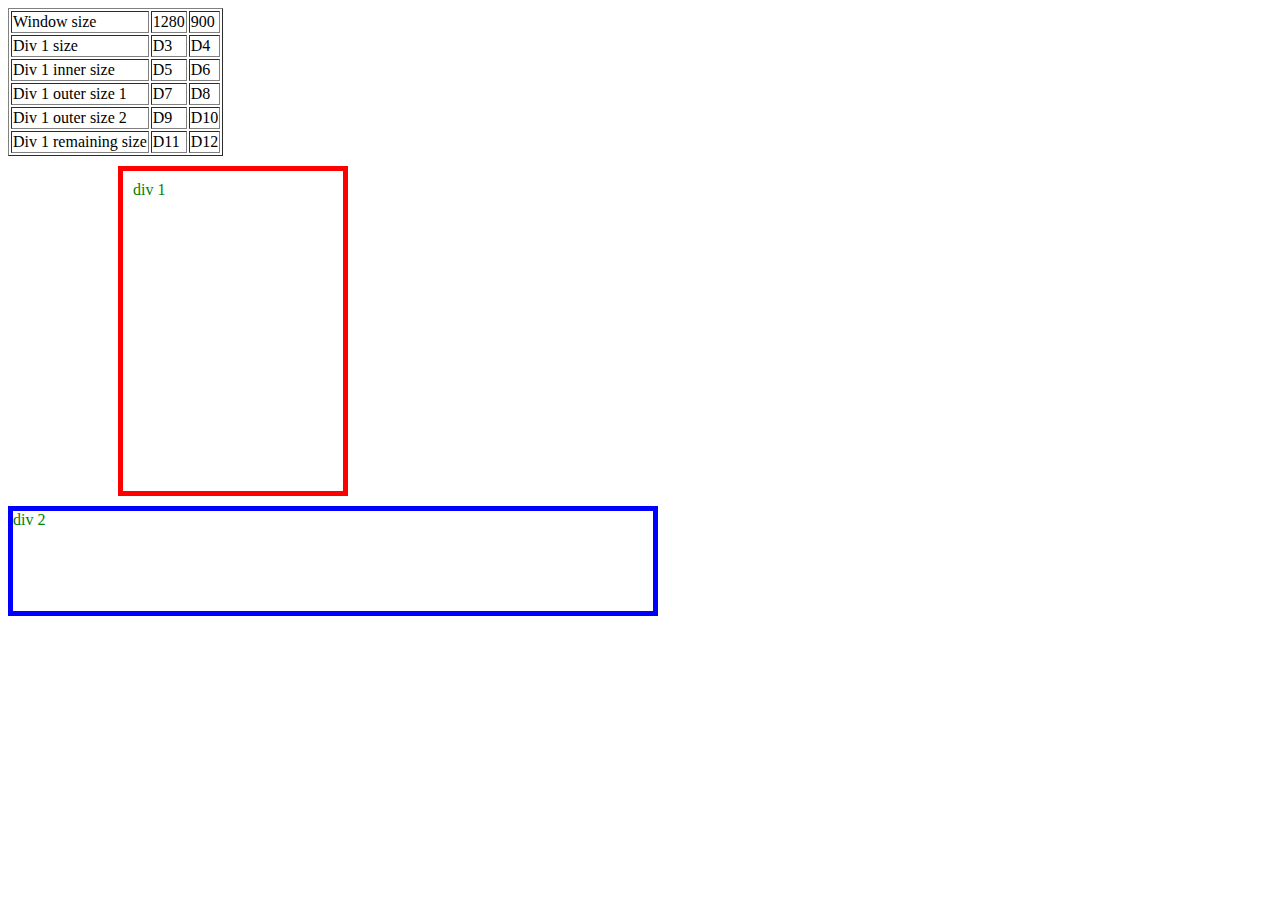
<file: lab4/Lab4_data/jquery_basic1.html>
<!doctype html>
<html>
<head>
	<meta charset="UTF-8">	
	<title>JQuery Basic</title>
	<link href="images/favicon.ico" rel="shortcut icon" type="image/vnd.microsoft.icon" />
	<script src="https://code.jquery.com/jquery-3.7.1.min.js"></script>
	<style>
	.box1
	{
	position:relative;
	left:100px;
	margin:10px;
	padding:10px;
	border: 5px solid red;
	color: green;
	width: 200px;
	height:300px;
	}
	.box2
	{
	border: 5px solid blue;
	color: green;
	width: 100px;
	height:100px;
	}
	.box3{
	margin:auto;
	border: 5px solid green;
	color: red;
	}
	</style>
	<script>
		$(document).ready(function(){
			$("#d1").html($(window).width());
			$("#d2").html($(window).height());

			$("#div2").css("width",$(window).width()/2);
			$("#div2").css("height",$("#div1").height()/3);
			$("div2").removeClass("box2");
			$("div2").addClass("box3");
		});
	</script>
</head>
<body>
<table border=1> 
	<tr><td >Window size</td><td id="d1">D1</td><td id="d2">D2</td></tr>
	<tr><td >Div 1 size</td><td id="d3">D3</td><td id="d4">D4</td></tr>
	<tr><td >Div 1 inner size</td><td id="d5">D5</td><td id="d6">D6</td></tr>
	<tr><td >Div 1 outer size 1</td><td id="d7">D7</td><td id="d8">D8</td></tr>
	<tr><td >Div 1 outer size 2</td><td id="d9">D9</td><td id="d10">D10</td></tr>
	<tr><td >Div 1 remaining size</td><td id="d11">D11</td><td id="d12">D12</td></tr>
</table>
<div id="div1" class="box1"> div 1
</div>
<div id="div2" class="box2">div 2
</div>
</body>
</html>
</file>
